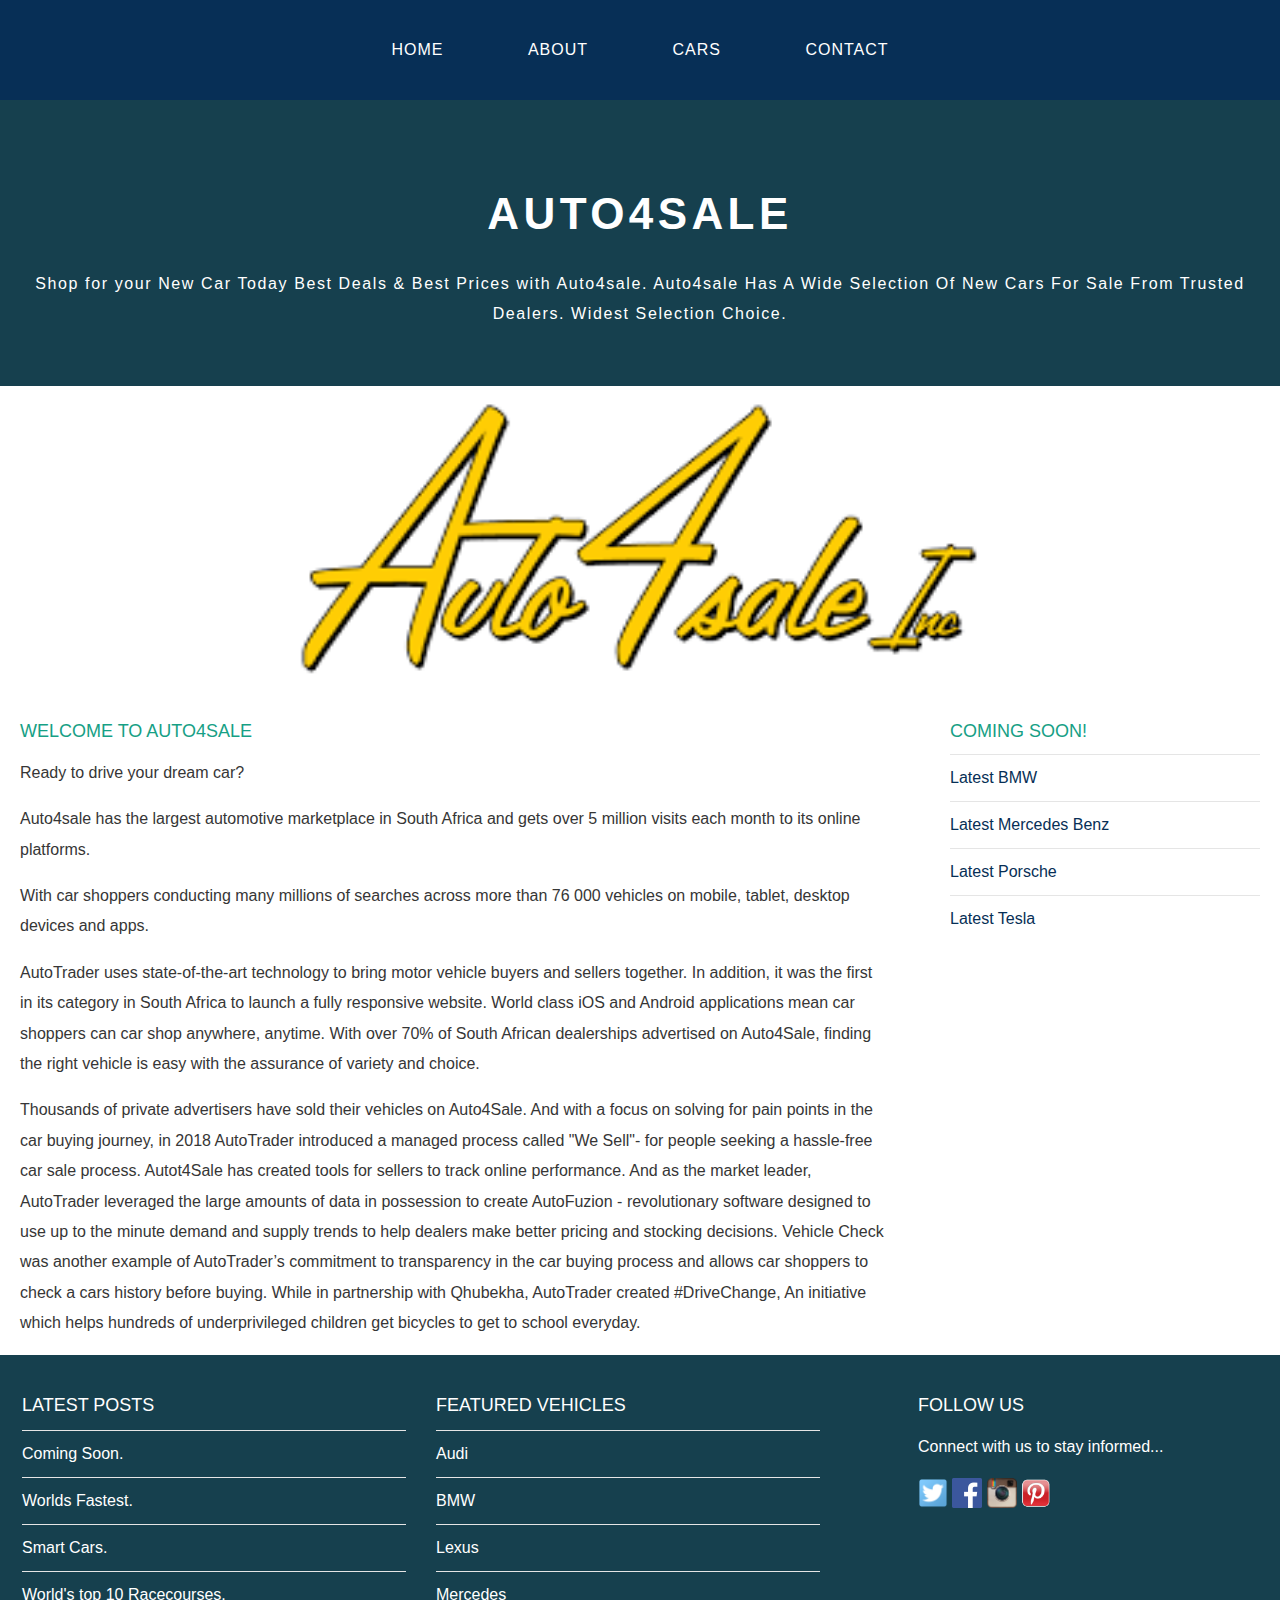
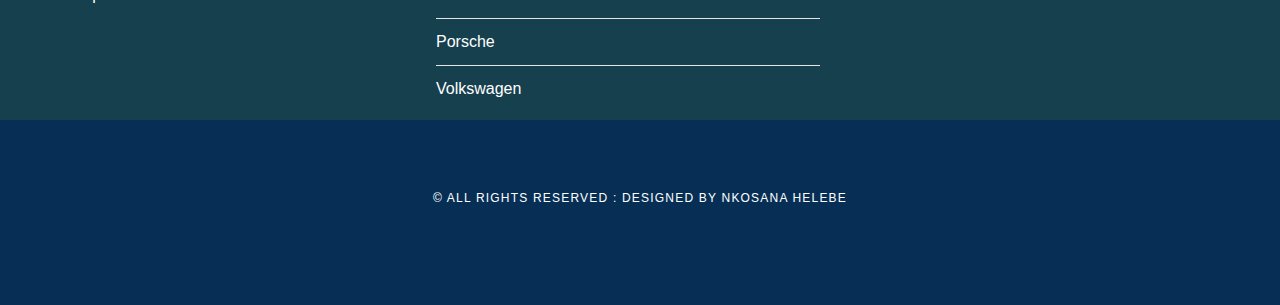
<file: index.html>
<!DOCTYPE html>
<html>
    <head>
        <title>Auto4sale</title>
        <link rel="stylesheet" href="style.css">
    </head>
    <body>
        <div id="menu">
            <ul>
                <li><a href="#">Home</a></li>
                <li><a href="about.html">About</a></li>
                <li><a href="cars.html">Cars</a></li>
                <li><a href="contact.html">Contact</a></li>
            </ul>
        </div>

        <div id="header">
            <h1>AUTO4SALE</h1>
            <p>Shop for your New Car Today Best Deals & Best Prices with Auto4sale. Auto4sale Has A Wide Selection Of New Cars For Sale From Trusted Dealers. Widest Selection Choice.</p>
        </div>

        <div id="banner">
            <img src="images/download.png"/>
        </div>

        <div id="page">

            <div id="content">
                <h2>Welcome to Auto4Sale</h2>
                <p>Ready to drive your dream car?</p>
                <p>Auto4sale has the largest automotive marketplace in South Africa and gets over 5 million visits each month to its online platforms.</p>
                <p>With car shoppers conducting many millions of searches across more than 76 000 vehicles on mobile, tablet, desktop devices and apps.</p>
                <p>AutoTrader uses state-of-the-art technology to bring motor vehicle buyers and sellers together. In addition, it was the first in its category in South Africa to launch a fully responsive website. World class iOS and Android applications mean car shoppers can car shop anywhere, anytime. With over 70% of South African dealerships advertised on Auto4Sale, finding the right vehicle is easy with the assurance of variety and choice.</p>
                <p>Thousands of private advertisers have sold their vehicles on Auto4Sale. And with a focus on solving for pain points in the car buying journey, in 2018 AutoTrader introduced a managed process called "We Sell"- for people seeking a hassle-free car sale process. Autot4Sale has created tools for sellers to track online performance. And as the market leader, AutoTrader leveraged the large amounts of data in possession to create AutoFuzion - revolutionary software designed to use up to the minute demand and supply trends to help dealers make better pricing and stocking decisions. Vehicle Check was another example of AutoTrader’s commitment to transparency in the car buying process and allows car shoppers to check a cars history before buying. While in partnership with Qhubekha, AutoTrader created #DriveChange, An initiative which helps hundreds of underprivileged children get bicycles to get to school everyday.</p>
            </div>

            <div id="sidebar">
                <h2>COMING SOON!</h2>
                <ul class="styled">
                    <li><a href="#">Latest BMW</a></li>
                    <li><a href="#">Latest Mercedes Benz</a></li>
                    <li><a href="#">Latest Porsche</a></li>
                    <li><a href="#">Latest Tesla</a></li>
                </ul>
            </div>
        </div>

        <div id="footer">

            <div id="box1">
                <h2>Latest Posts</h2>
                <ul class="styled">
                    <li><a href="#">Coming Soon.</a></li>
                    <li><a href="#">Worlds Fastest.</a></li>
                    <li><a href="#">Smart Cars.</a></li>
                    <li><a href="#">World's top 10 Racecourses.</a></li>
                </ul>
            </div>

            <div id="box2">
                <h2>Featured Vehicles</h2>
                <ul class="styled">
                    <li><a href="#">Audi</a></li>
                    <li><a href="#">BMW</a></li>
                    <li><a href="#">Lexus</a></li>
                    <li><a href="#">Mercedes</a></li>
                    <li><a href="#">Porsche</a></li>
                    <li><a href="#">Volkswagen</a></li>
                </ul>
            </div>
            <div id="box3">
                <h2>Follow Us</h2>
                <p>Connect with us to stay informed...</p>
                <a href="#"><img src="images/twitter.png" height="30"/></a>
                <a href="#"><img src="images/facebook.png" height="30"/></a>
                <a href="#"><img src="images/instagram.png" height="30"/></a>
                <a href="#"><img src="images/pinterest.png" height="30"/></a>
            </div>
        </div>

        <div id="copyright">
            <p>&copy; All Rights Reserved : Designed By Nkosana Helebe</p>
        </div>
    </body>
</html>
</file>
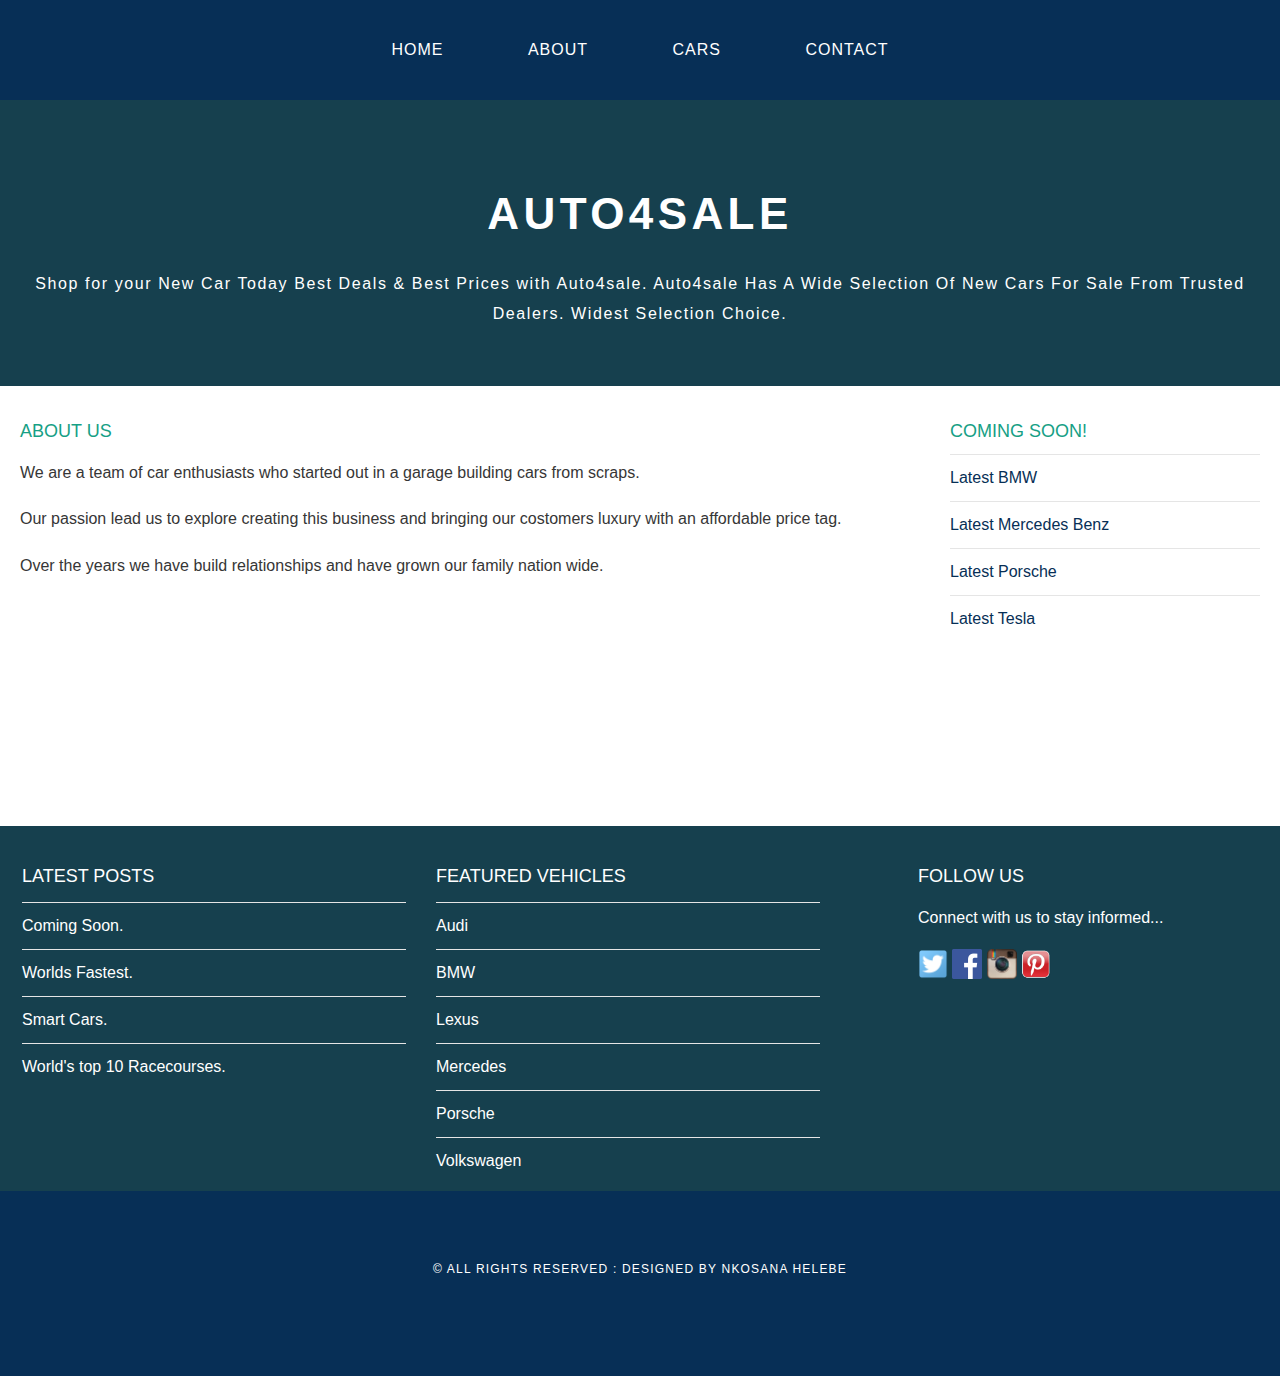
<file: about.html>
<!DOCTYPE html>
<html>
    <head>
        <title>Auto4Sale</title>
        <link rel="stylesheet" href="style.css">
    </head>
    <body>
        <div id="menu">
            <ul>
                <li><a href="index.html">Home</a></li>
                <li><a href="#">About</a></li>
                <li><a href="cars.html">Cars</a></li>
                <li><a href="contact.html">Contact</a></li>
            </ul>
        </div>

        <div id="header">
            <h1>AUTO4SALE</h1>
            <p>Shop for your New Car Today Best Deals & Best Prices with Auto4sale. Auto4sale Has A Wide Selection Of New Cars For Sale From Trusted Dealers. Widest Selection Choice.</p>
        </div>

        <div id="page">

            <div id="content">
                <h2>About Us</h2>
                <p>We are a team of car enthusiasts who started out in a garage building cars from scraps.</p>
                <p>Our passion lead us to explore creating this business and bringing our costomers luxury with an affordable price tag.</p>
                <p>Over the years we have build relationships and have grown our family nation wide.</p>
            </div>

            <div id="sidebar">
                <h2>COMING SOON!</h2>
                <ul class="styled">
                    <li><a href="#">Latest BMW</a></li>
                    <li><a href="#">Latest Mercedes Benz</a></li>
                    <li><a href="#">Latest Porsche</a></li>
                    <li><a href="#">Latest Tesla</a></li>
                </ul>
            </div>
        </div>

        <div id="footer">

            <div id="box1">
                <h2>Latest Posts</h2>
                <ul class="styled">
                    <li><a href="#">Coming Soon.</a></li>
                    <li><a href="#">Worlds Fastest.</a></li>
                    <li><a href="#">Smart Cars.</a></li>
                    <li><a href="#">World's top 10 Racecourses.</a></li>
                </ul>
            </div>

            <div id="box2">
                <h2>Featured Vehicles</h2>
                <ul class="styled">
                    <li><a href="#">Audi</a></li>
                    <li><a href="#">BMW</a></li>
                    <li><a href="#">Lexus</a></li>
                    <li><a href="#">Mercedes</a></li>
                    <li><a href="#">Porsche</a></li>
                    <li><a href="#">Volkswagen</a></li>
                </ul>
            </div>
            <div id="box3">
                <h2>Follow Us</h2>
                <p>Connect with us to stay informed...</p>
                <a href="#"><img src="images/twitter.png" height="30"/></a>
                <a href="#"><img src="images/facebook.png" height="30"/></a>
                <a href="#"><img src="images/instagram.png" height="30"/></a>
                <a href="#"><img src="images/pinterest.png" height="30"/></a>
            </div>
        </div>

        <div id="copyright">
            <p>&copy; All Rights Reserved : Designed By Nkosana Helebe</p>
        </div>
    </body>
</html>
</file>
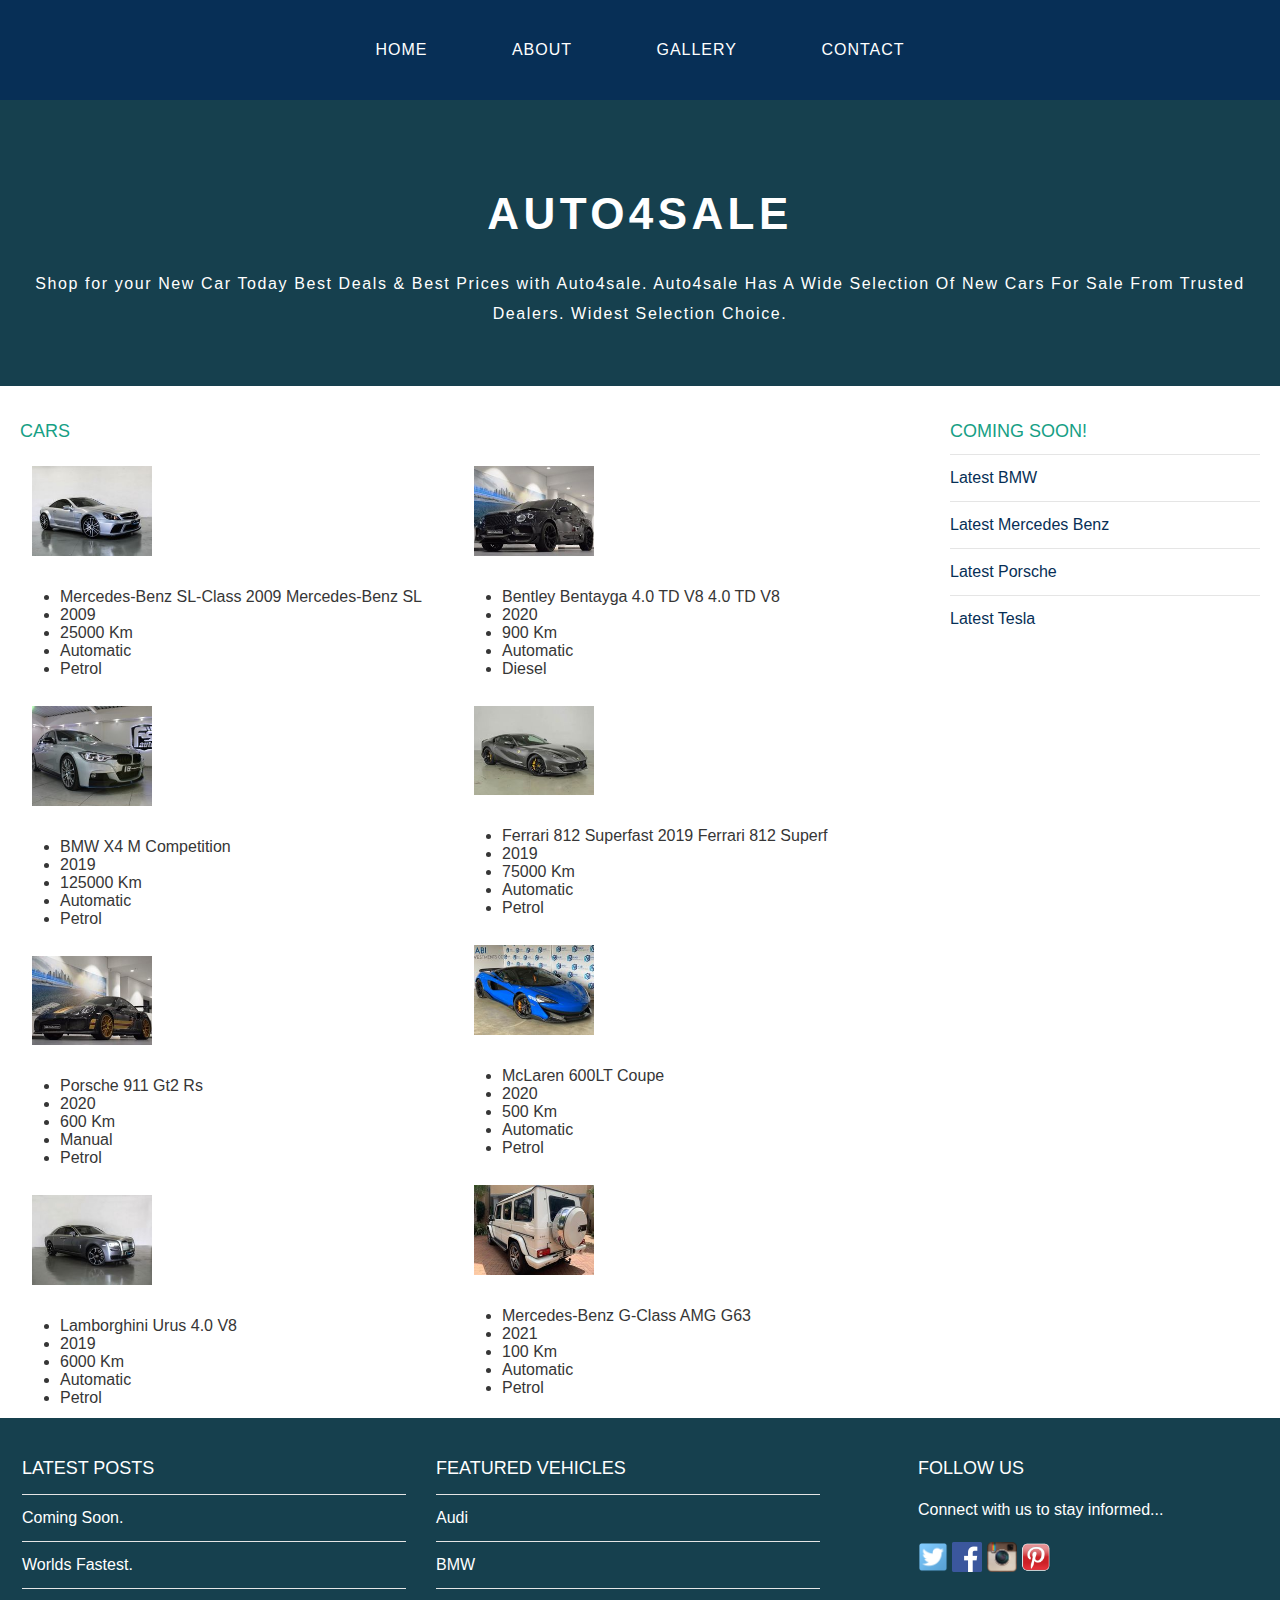
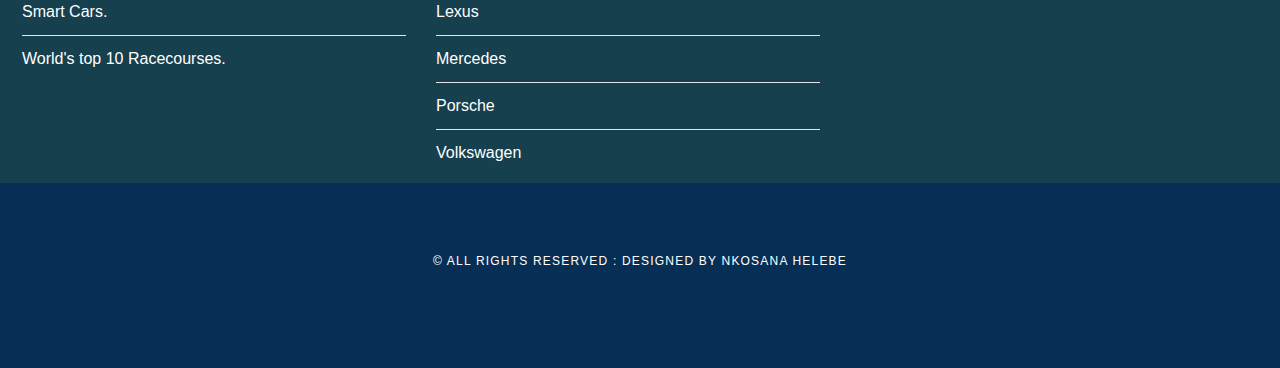
<file: cars.html>
<!DOCTYPE html>
<html>
    <head>
        <title>Auto4Sale</title>
        <link rel="stylesheet" href="style.css">
    </head>
    <body>
        <div id="menu">
            <ul>
                <li><a href="index.html">Home</a></li>
                <li><a href="about.html">About</a></li>
                <li><a href="#">Gallery</a></li>
                <li><a href="contact.html">Contact</a></li>
            </ul>
        </div>

        <div id="header">
            <h1>AUTO4SALE</h1>
            <p>Shop for your New Car Today Best Deals & Best Prices with Auto4sale. Auto4sale Has A Wide Selection Of New Cars For Sale From Trusted Dealers. Widest Selection Choice.</p>
        </div>

        <div id="page">

            <div id="content">
                <h2>Cars</h2>
                <div id="car-list">
                    <img src="images/car20.jpg"/>
                    <ul>
                        <li>Mercedes-Benz SL-Class 2009 Mercedes-Benz SL</li>
                        <li>2009</li>
                        <li>25000 Km</li>
                        <li>Automatic</li>
                        <li>Petrol</li>
                    </ul>

                    <img src="images/car8.jpg"/>
                    <ul>
                        <li>BMW X4 M Competition</li>
                        <li>2019</li>
                        <li>125000 Km</li>
                        <li>Automatic</li>
                        <li>Petrol</li>
                    </ul>

                    <img src="images/car7.jpg"/>
                    <ul>
                        <li>Porsche 911 Gt2 Rs</li>
                        <li>2020</li>
                        <li>600 Km</li>
                        <li>Manual</li>
                        <li>Petrol</li>
                    </ul>

                    <img src="images/car12.jpg"/>
                    <ul>
                        <li>Lamborghini Urus 4.0 V8</li>
                        <li>2019</li>
                        <li>6000 Km</li>
                        <li>Automatic</li>
                        <li>Petrol</li>
                    </ul>

                    <img src="images/car17.jpg"/>
                    <ul>
                        <li>Bentley Bentayga 4.0 TD V8 4.0 TD V8</li>
                        <li>2020</li>
                        <li>900 Km</li>
                        <li>Automatic</li>
                        <li>Diesel</li>
                    </ul>

                    <img src="images/car5.jpg"/>
                    <ul>
                        <li>Ferrari 812 Superfast 2019 Ferrari 812 Superf</li>
                        <li>2019</li>
                        <li>75000 Km</li>
                        <li>Automatic</li>
                        <li>Petrol</li>
                    </ul>

                    <img src="images/car9.jpg"/>
                    <ul>
                        <li>McLaren 600LT Coupe</li>
                        <li>2020</li>
                        <li>500 Km</li>
                        <li>Automatic</li>
                        <li>Petrol</li>
                    </ul>

                    <img src="images/car1.jpg"/>
                    <ul>
                        <li>Mercedes-Benz G-Class AMG G63</li>
                        <li>2021</li>
                        <li>100 Km</li>
                        <li>Automatic</li>
                        <li>Petrol</li>
                    </ul>
                </div>
                
            </div>

            <div id="sidebar">
                <h2>COMING SOON!</h2>
                <ul class="styled">
                    <li><a href="#">Latest BMW</a></li>
                    <li><a href="#">Latest Mercedes Benz</a></li>
                    <li><a href="#">Latest Porsche</a></li>
                    <li><a href="#">Latest Tesla</a></li>
                </ul>
            </div>
        </div>

        <div id="footer">

            <div id="box1">
                <h2>Latest Posts</h2>
                <ul class="styled">
                    <li><a href="#">Coming Soon.</a></li>
                    <li><a href="#">Worlds Fastest.</a></li>
                    <li><a href="#">Smart Cars.</a></li>
                    <li><a href="#">World's top 10 Racecourses.</a></li>
                </ul>
            </div>

            <div id="box2">
                <h2>Featured Vehicles</h2>
                <ul class="styled">
                    <li><a href="#">Audi</a></li>
                    <li><a href="#">BMW</a></li>
                    <li><a href="#">Lexus</a></li>
                    <li><a href="#">Mercedes</a></li>
                    <li><a href="#">Porsche</a></li>
                    <li><a href="#">Volkswagen</a></li>
                </ul>
            </div>
            <div id="box3">
                <h2>Follow Us</h2>
                <p>Connect with us to stay informed...</p>
                <a href="#"><img src="images/twitter.png" height="30"/></a>
                <a href="#"><img src="images/facebook.png" height="30"/></a>
                <a href="#"><img src="images/instagram.png" height="30"/></a>
                <a href="#"><img src="images/pinterest.png" height="30"/></a>
            </div>
        </div>

        <div id="copyright">
            <p>&copy; All Rights Reserved : Designed By Nkosana Helebe</p>
        </div>
    </body>
</html>
</file>
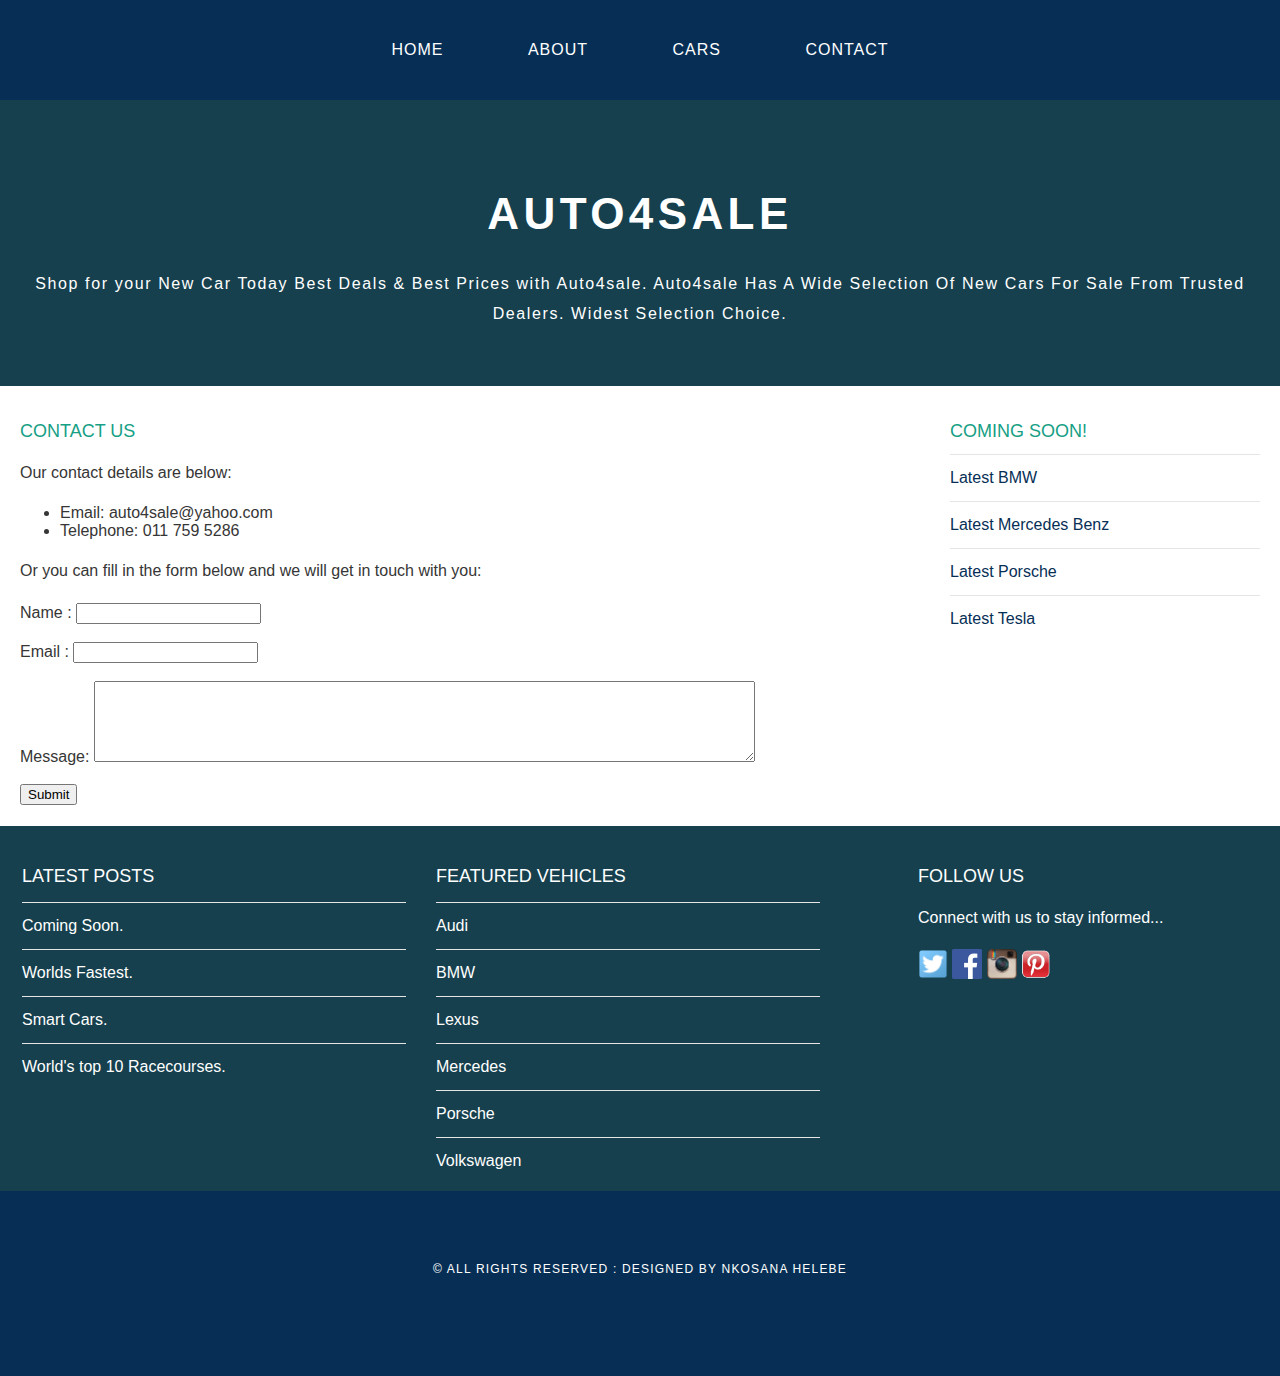
<file: contact.html>
<!DOCTYPE html>
<html>
    <head>
        <title>Auto4Sale</title>
        <link rel="stylesheet" href="style.css">
    </head>
    <body>
        <div id="menu">
            <ul>
                <li><a href="index.html">Home</a></li>
                <li><a href="#">About</a></li>
                <li><a href="cars.html">Cars</a></li>
                <li><a href="contact.html">Contact</a></li>
            </ul>
        </div>

        <div id="header">
            <h1>AUTO4SALE</h1>
            <p>Shop for your New Car Today Best Deals & Best Prices with Auto4sale. Auto4sale Has A Wide Selection Of New Cars For Sale From Trusted Dealers. Widest Selection Choice.</p>
        </div>

        <div id="page">

            <div id="content">
                <h2>Contact Us</h2>
                <p>Our contact details are below:</p>
                <ul class="style1">
                    <li>Email: auto4sale@yahoo.com</li>
                    <li>Telephone: 011 759 5286</li>
                </ul>

                <p>Or you can fill in the form below and we will get in touch with you:</p>
                <form>
                    Name     : <input type="text" /><br/><br/>
                    Email     : <input type="email" /><br/><br/>
                    Message: <textarea cols="80" rows="5"></textarea><br/><br/>
                    <input type="submit" value="Submit"/>
                </form>
            </div>

            <div id="sidebar">
                <h2>COMING SOON!</h2>
                <ul class="styled">
                    <li><a href="#">Latest BMW</a></li>
                    <li><a href="#">Latest Mercedes Benz</a></li>
                    <li><a href="#">Latest Porsche</a></li>
                    <li><a href="#">Latest Tesla</a></li>
                </ul>
            </div>
        </div>

        <div id="footer">

            <div id="box1">
                <h2>Latest Posts</h2>
                <ul class="styled">
                    <li><a href="#">Coming Soon.</a></li>
                    <li><a href="#">Worlds Fastest.</a></li>
                    <li><a href="#">Smart Cars.</a></li>
                    <li><a href="#">World's top 10 Racecourses.</a></li>
                </ul>
            </div>

            <div id="box2">
                <h2>Featured Vehicles</h2>
                <ul class="styled">
                    <li><a href="#">Audi</a></li>
                    <li><a href="#">BMW</a></li>
                    <li><a href="#">Lexus</a></li>
                    <li><a href="#">Mercedes</a></li>
                    <li><a href="#">Porsche</a></li>
                    <li><a href="#">Volkswagen</a></li>
                </ul>
            </div>
            <div id="box3">
                <h2>Follow Us</h2>
                <p>Connect with us to stay informed...</p>
                <a href="#"><img src="images/twitter.png" height="30"/></a>
                <a href="#"><img src="images/facebook.png" height="30"/></a>
                <a href="#"><img src="images/instagram.png" height="30"/></a>
                <a href="#"><img src="images/pinterest.png" height="30"/></a>
            </div>
        </div>

        <div id="copyright">
            <p>&copy; All Rights Reserved : Designed By Nkosana Helebe</p>
        </div>
    </body>
</html>
</file>
<file: style.css>
/* *********************************************************************** */
/* Universal Styles                                                        */
/* *************************************************************************/

body{
    margin: 0;
    padding: 0;
    background-color: white;
    font-family: 'Raleway', sans-serif;
    font-size: 16px;
    font-weight: 400;
    color: #363636;
}

p{
    line-height: 190%;
}

a{
    text-decoration: none;
    color: #072f56;
}

/* *********************************************************************** */
/* Menu                                                        */
/* *************************************************************************/

#menu{
    background-color: #072f56;
    height: 100px;
}

#menu ul{
    margin: 0;
    padding: 0;
    list-style-type: none;
    text-align: center;
}

#menu li{
    display: inline-block;
}

#menu a{
    letter-spacing: 1px;
    text-decoration: none;
    text-align: center;
    text-transform: uppercase;
    font-size: 16px;
    line-height: 100px;
    color: white;

    padding: 0 40px;
    border: none;
    display: block;
}

#menu a:hover{
    background-color: #05b4ee;
}

/* *********************************************************************** */
/* Header                                                                  */
/* *************************************************************************/

#header{
    padding: 60px 0 40px 0;
    background-color: #16404e;
    text-align: center;
}

#header h1{
    letter-spacing: 0.1em;
    font-size: 44px;
    color: white;
}

#header p{
    letter-spacing: 0.1em;
    color: white;
}

/* *********************************************************************** */
/* Banner                                                                  */
/* *************************************************************************/

#banner{
    height: 300px;
}

#banner img{
    width: 100%;
    height: 300px;
}

/* *********************************************************************** */
/* Page                                                                  */
/* *************************************************************************/

#page{
    min-height: 400px;
    padding: 20px;
}

#page h2{
    margin-bottom: 12px;
    text-transform: uppercase;
    font-weight: 400;
    font-size: 18px;
    color: #16a085;
}

/* CONTENT */

#content{
    float: left;
    width: 70%;
}

/* SIDEBAR */

#sidebar{
    float: right;
    width: 25%;
}

/* LISTS */

ul.styled{
    margin: 0;
    padding: 0;
    list-style-type: none;
}

ul.styled li{
    border-top: solid 1px #e5e5e5;
    padding: 14px 0;
}

/* *********************************************************************** */
/* FOOTER                                                                  */
/* *************************************************************************/

#footer{
    width: 100%;
    height: 340px;
    background-color: #16404e;
    padding-top: 25px;
    padding-left: 22px;
    clear: both;
}

#footer h2{
    font-size: 18px;
    font-weight: 400;
    text-transform: uppercase;
    color: #ffffff;
}

#footer p{
    color: #ffffff;
}

#footer a{
    color: #ffffff;
}

#box1{
    float: left;
    width: 30%;
    padding-right: 30px;
}

#box2{
    float: left;
    width: 30%;
    padding-right: 30px;
}

#box3{
    float: right;
    width: 30%;
    padding-left: 30px;
}

/* *********************************************************************** */
/* COPYRIGHT                                                                  */
/* *************************************************************************/

#copyright{
    width: 100%;
    height: 130px;
    text-align: center;
    background-color: #072f56;
    padding-top: 55px;
    clear: both;
}

#copyright p{
    font-size: 12px;
    letter-spacing: 0.1em;
    text-transform: uppercase;
    color: #ffffff;
}

/* *********************************************************************** */
/* CARS                                                                 */
/* *************************************************************************/

#car-list{
    columns: 2;
    grid-row: auto;
}

#car-list img{
	width: 120px;
	margin: 12px;
    transition: -moz-transform 0.5s ease-in;
	-webkit-transition: -webkit-transform 0.5s ease-in;
	-o-transition: -o-transform 0.5s ease-in;
}

#car-list img:hover{
	transform: scale(3);
	-webkit-transform: scale(3);
	-o-transform: scale(3);
 }
</file>
